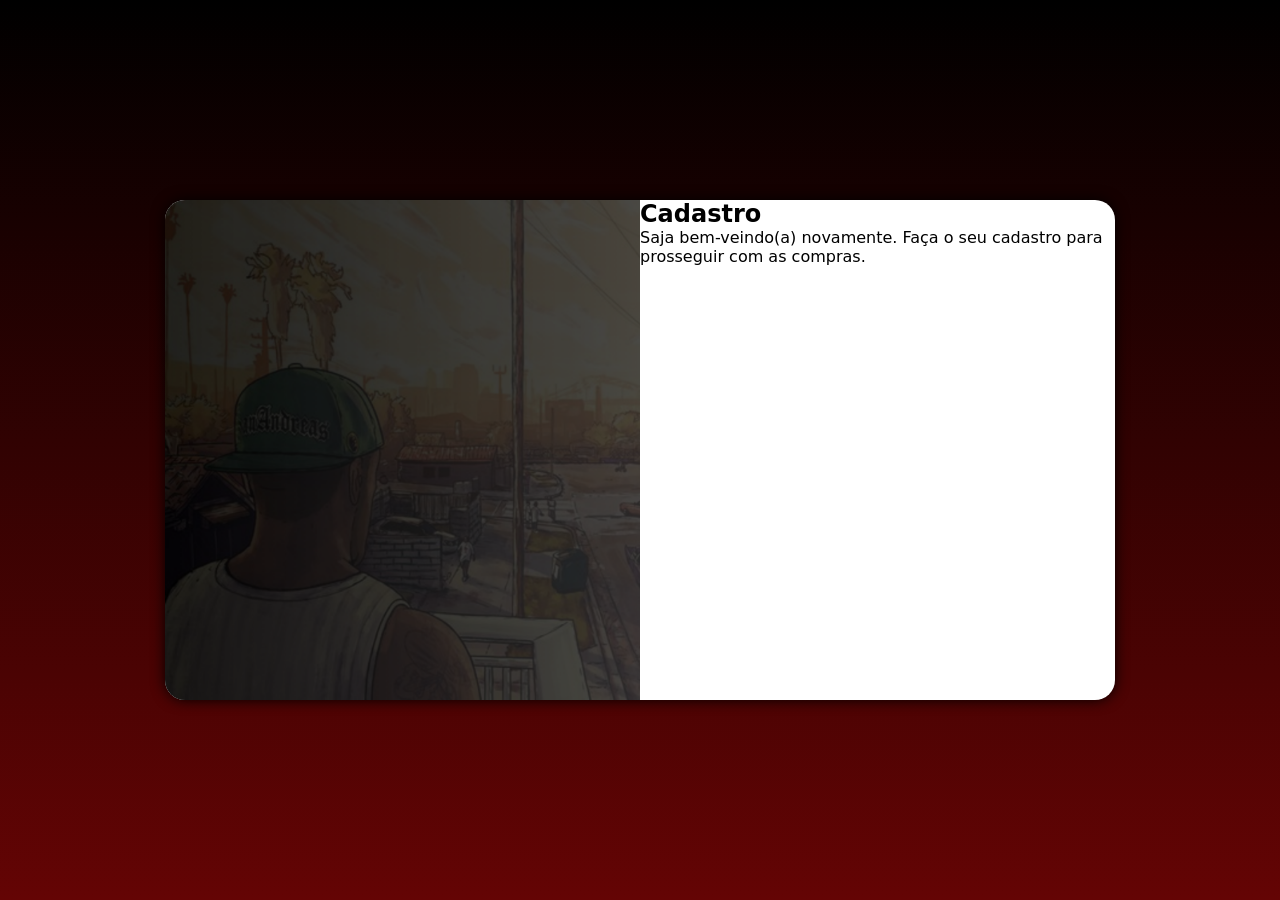
<file: SITE/tela-login/tela-login.html>
<!DOCTYPE html>
<html lang="pt-br">
<head>
    <meta charset="UTF-8">
    <meta http-equiv="X-UA-Compatible" content="IE=edge">
    <meta name="viewport" content="width=device-width, initial-scale=1.0">
    <title>Cadastro RJ</title>
    <link rel="icon"
        href="https://media.discordapp.net/attachments/788487563761156106/1150181174476550204/rjVER.png?ex=65149eb1&is=65134d31&hm=887c36c5312fd084a4e86ac9fd33a7e323dd238c19f71bb5b8a20224a770af4c&=">
    <link rel="stylesheet" href="style.css">
    <link rel="stylesheet" href="media-query.css">
</head>
<body>
   <main>
     <section id="login">
        <div id="imagem">
        </div>
        <div id=" formulario">
           <h1>Cadastro</h1>
<p>  Saja bem-veindo(a) novamente. Faça o seu cadastro para prosseguir com as compras.</p>
    <form action="login.php" method="post"></form>
        </div>
     </section>
   </main>
</body>
</html>
</file>
<file: SITE/tela-login/style.css>
@charset "UTF-8";



*{
  font-family: system-ui, -apple-system, BlinkMacSystemFont, 'Segoe UI', Roboto, 
  Oxygen, Ubuntu, Cantarell, 'Open Sans', 'Helvetica Neue', sans-serif; 
  padding: 0px; 
  margin: 0px;
  box-sizing: border-box;
}

boby, html {
    background-color: rgba(0, 0, 0, 0.911);
    height: 100vh;
    width: 100vw;
}
main{
position: relative;
     height: 100vh;
     width: 100vw;
}

h1 { 
    color: rgb(0, 0, 0);
} 

p { 
    color: rgb(0, 0, 0);
}
section#login { 
    position: absolute;
    top: 50%;
    left: 50%;
    transform: translate(-50%, -50%);
    overflow: hidden;

    background-color: rgb(255, 255, 255);
    width: 250px;
    height: 500px;
    border-radius: 20px;
    box-shadow: 0px 0px 14px rgba(0, 0, 0, 0.986);
    transition: width .3s height .3s ;
    transition-timing-function: aese;
}

section#login > div#imagem {
    display: block;
    background: rgba(95, 95, 95, 0.801) url(../tela-login/img/rjVER.png);
    background-size: cover;
    height: 200px;
}
 
section#login > div#formulario { 
    display: block;
    padding: 10px;
}
</file>
<file: SITE/tela-login/media-query.css>
@charset "UTF-8";


@media screen and (min-Width: 768px) and (max-width: 992px) {

    body {
        background-image: linear-gradient(to top, #640404, #000000);
    }

    section#login { 
        width: 80vw;
   }

section#loign > div#imagem {
    float: left;
    width: 30%;
    height: 100%;
}

section#login > div#formulario {
    float: left;
    width: 70%;
    height: 60%;
   }
}

@media screen and (min-width: 992px) {
    section#login { 
        width: 950px;
    } 
    
    body {
        background-image: linear-gradient(to top, #640404, #000000);
    }

    section#login > div#imagem { 
        float: left;
        width: 50%;
        height: 100%;
    }

    section#login > div#formulario { 
        float: left;
        width: 50%;
  }
}
</file>
